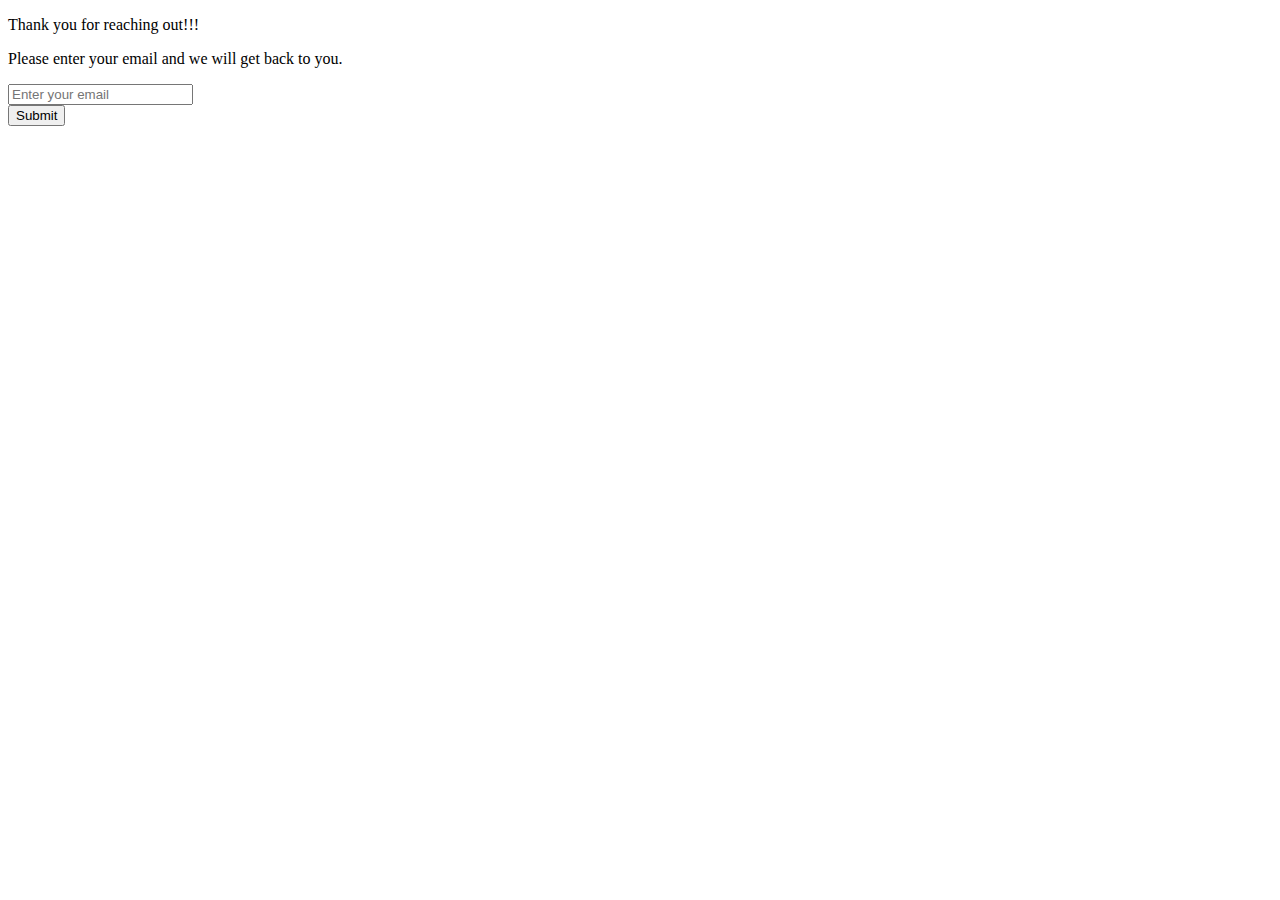
<file: contact.html>
<!DOCTYPE html>
<html lang="en">
  <head>
    <meta charset="UTF-8" />
    <meta http-equiv="X-UA-Compatible" content="IE=edge" />
    <meta name="viewport" content="width=device-width, initial-scale=1.0" />
    <title>Contact</title>
  </head>
  <body>
    <div>
      <p>Thank you for reaching out!!!</p>
      <p>Please enter your email and we will get back to you.</p>
      <form action="index.html" method="get">
        <input
          name="email"
          type="email"
          placeholder="Enter your email"
          required
        />
        <br />
        <input type="submit" value="Submit" />
      </form>
    </div>
  </body>
</html>
</file>
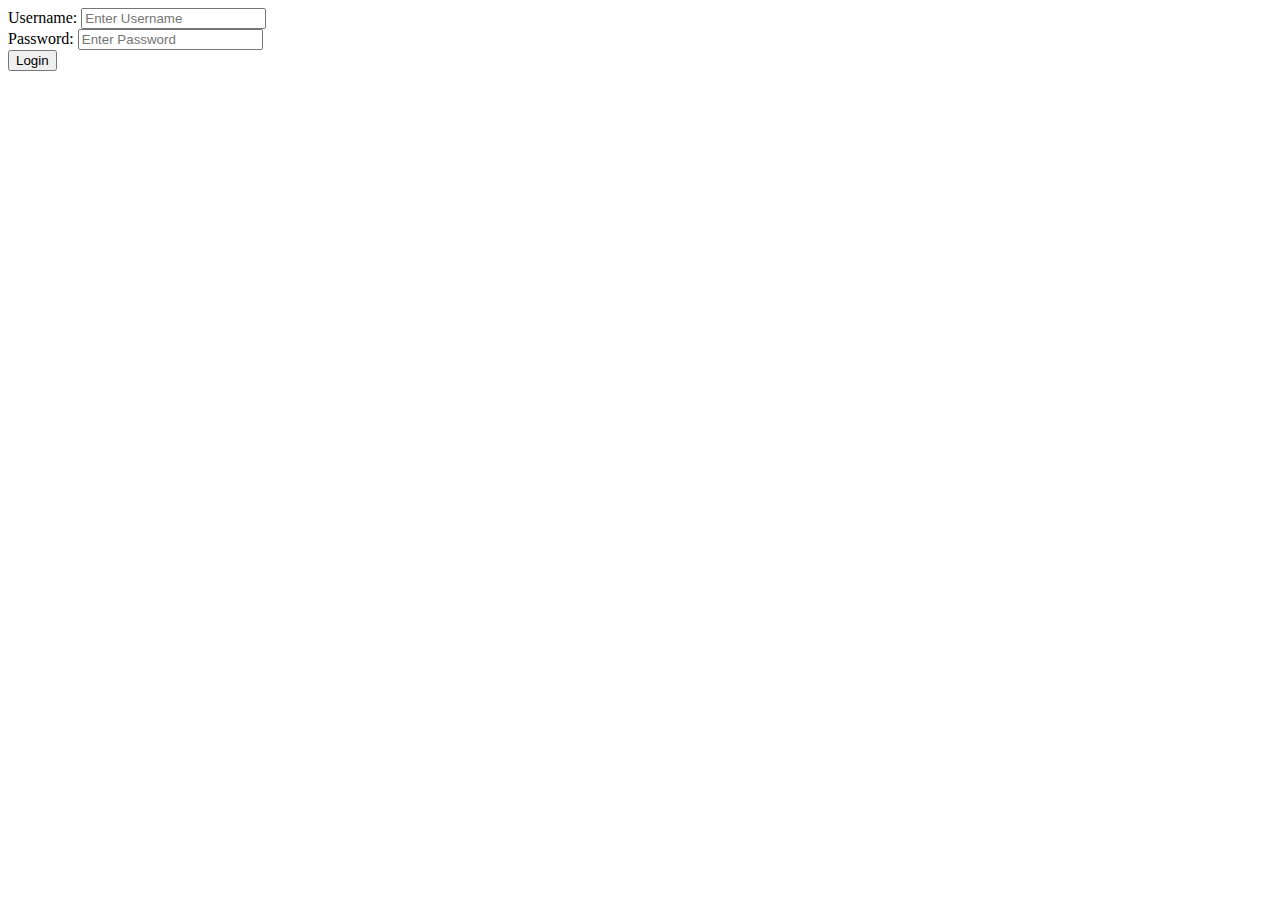
<file: login.html>
<!DOCTYPE html>
<html lang="en">
    <head>
        <meta charset="UTF-8">
        <meta http-equiv="X-UA-Compatible" content="IE=edge">
        <meta name="viewport" content="width=device-width, initial-scale=1.0">
        <title>Login</title>
    </head>
    <body>
        <div>
            <form action="index.html" method="get">
                <label>Username:</label>
                <input name="username" type="text" placeholder="Enter Username" autocomplete="off" required/>
                <br/>
                <label>Password:</label>
                <input name="password" type="password" placeholder="Enter Password" required/>
                <br/>
                <input type="submit" value="Login"/>
            </form>
        </div>
    </body>
</html>
</file>
